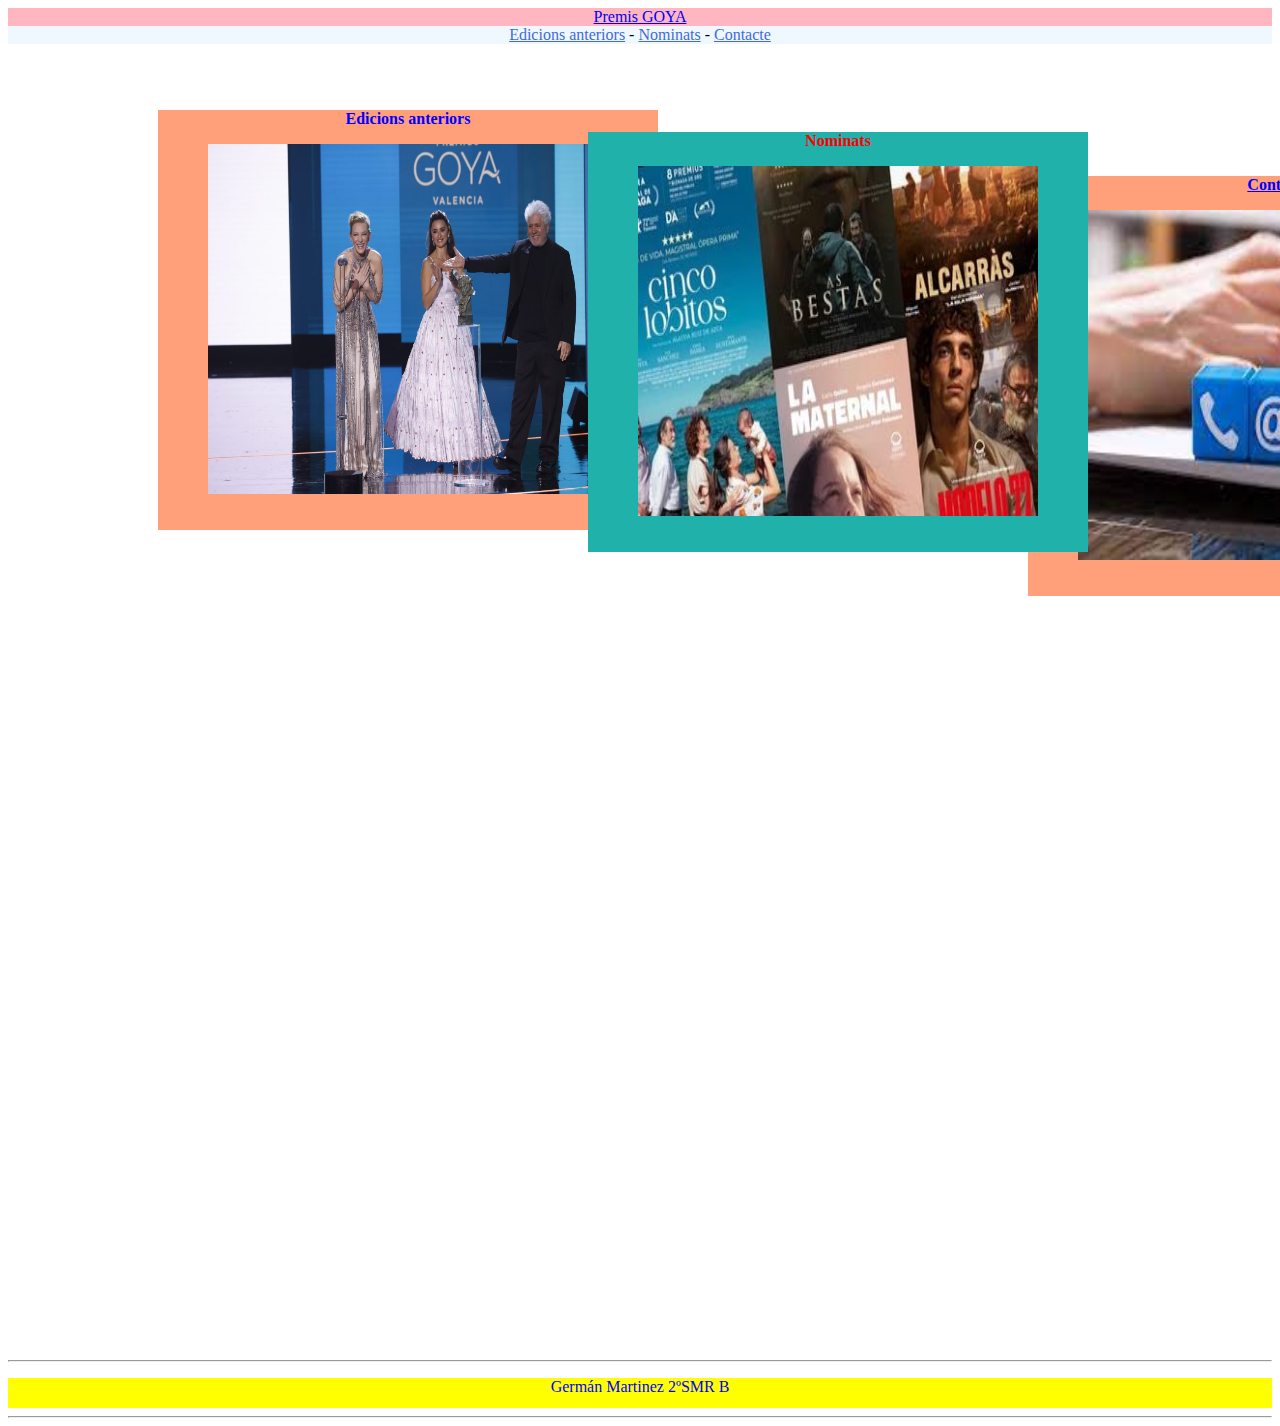
<file: index.html>
<!DOCTYPE html>
<html lang="en">
<head>
    <meta charset="UTF-8">
    <meta http-equiv="X-UA-Compatible" content="IE=edge">
    <meta name="viewport" content="width=device-width, initial-scale=1.0">
    <title>Examen aplicacions web</title>
    <link rel="stylesheet" href="style.css">
</head>
<body>

    <div class="GOYA">
        <a class="titulo" href="index.html">Premis GOYA</a>
    </div>

<div class="enlaces">
    <a class="enlace" href="index.html">Edicions anteriors</a> - <a class="enlace" href="index.html">Nominats</a> - <a class="enlace" href="contacte.html">Contacte</a>
</div>

<div class="imagen1">
<p class="edicions"><b>Edicions anteriors</b></p>
<img src="recursos/anteriors.jpg" alt="Edicions anteriors" width="400px" height="350px">
</div>

<div class="imagen3">
    <a href="contacte.html"><p class="contacte"><b>Contacte</b></p>
    <img src="recursos/contacte.jpg" alt="Contacte" width="400px" height="350px"></a>
    </div>

<div class="imagen2">
<p class="nominats"><b>Nominats</b></p>
<img src="recursos/nominats.avif" alt="Nominats" width="400px" height="350px">
</div>

<hr><div class="final">
    <p class="nom" >Germán Martinez 2ºSMR B</p>
</div><hr>

</body>
</html>
</file>
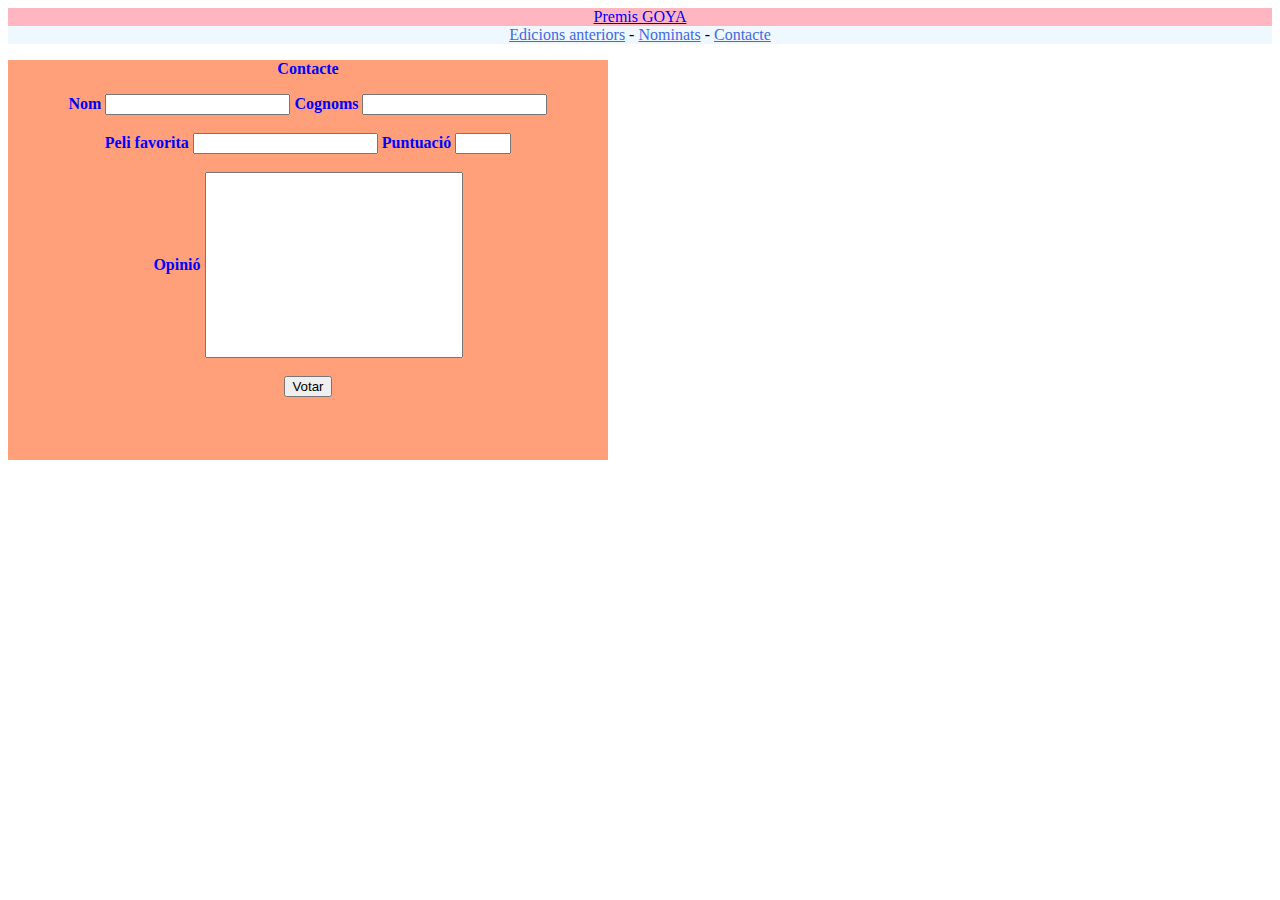
<file: contacte.html>
<!DOCTYPE html>
<html lang="en">
<head>
    <meta charset="UTF-8">
    <meta http-equiv="X-UA-Compatible" content="IE=edge">
    <meta name="viewport" content="width=device-width, initial-scale=1.0">
    <title>Examen aplicacions web</title>
    <link rel="stylesheet" href="style.css">
</head>
<body>
<footer>

<div class="GOYA">
<a class="titulo" href="index.html">Premis GOYA</a>
</div>
    
<div class="enlaces">
<a class="enlace" href="index.html">Edicions anteriors</a> - <a class="enlace" href="index.html">Nominats</a> - <a class="enlace" href="">Contacte</a>
</div>    

<div class="contacte">

<p><b>Contacte</b></p>

<form action="votacio.php">
<b>Nom <input type="text" name="nombre" id="nom" > Cognoms</b> <input type="text" name="apellidos" id="cognoms">
<br>
<br>
<b>Peli favorita <input type="" name="peli favorita" id="peli"> Puntuació</b> <input type="number" name="puntuacion" id="puntuacio" min="0" max="10">
<br>
<br>
<b>Opinió</b> <input class="opinion" type="" name="opinion" id="opinio" >
<br>
<br>
<input type="submit" name="Votar" id="Votacio" value="Votar" >
<br>
<br>
<br>
</div>

</form>

</footer>
</body>
</html>
</file>
<file: style.css>
a.titulo{
    background-color: lightpink;
    color: blue;
    text-align: center;
}

div.GOYA{
    background-color: lightpink;
    text-align: center;
}

div.enlaces{
    background-color: aliceblue;
    text-align: center;
}

a.enlace{
    color: royalblue;
}

div.imagen1{
    background-color: lightsalmon;
    height: 420px;
    width: 500px;
    text-align: center;
    position: relative;
    top: 50px;
    left: 150px;
}

p.edicions{
    color: blue;
    text-align: center;
}

div.imagen2{
    background-color: lightseagreen;
    height: 420px;
    width: 500px;
    text-align: center;
    position: relative;
    top: -800px;
    left: 580px;
}

p.nominats{
    color: red;
}

div.imagen3{
    background-color: lightsalmon;
    height: 420px;
    width: 500px;
    text-align: center;
    position: relative;
    top: -320px;
    left: 1020px;
}

p.contacte{
    color: blue;
}

div.final{
    background-color: yellow;
    text-align: center;
    height: 30px;
}

p.nom{
    color: blue;
}

div.contacte{
    color: blue;
    background-color: lightsalmon;
    text-align: center;
    height: 400px;
    width: 600px;
}

input.opinion{
    width: 250px;
    height: 180px;
}
</file>
